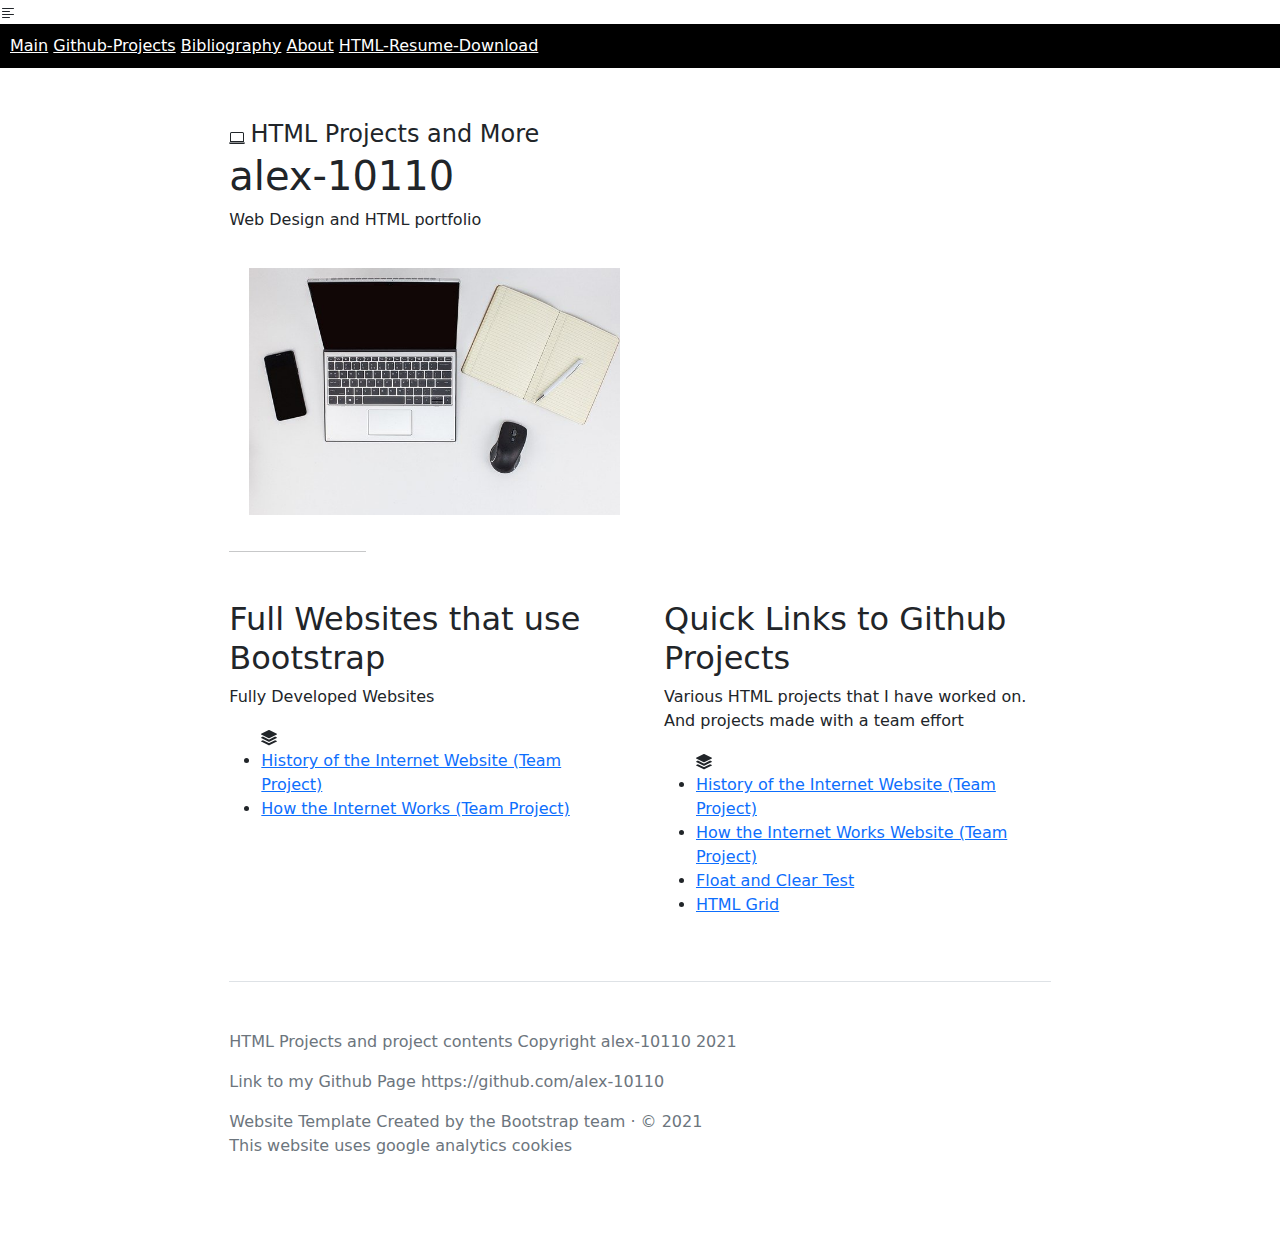
<file: index.html>
<!doctype html>
<html lang="en">
<head>
    <meta charset="utf-8">
    <meta name="viewport" content="width=device-width, initial-scale=1">
    <meta name="description" content="">
    <meta name="author" content="Mark Otto, Jacob Thornton, and Bootstrap contributors">
    <meta name="generator" content="Hugo 0.83.1">
    <title>Starter Template · Bootstrap v5.0</title>

    <link rel="canonical" href="https://getbootstrap.com/docs/5.0/examples/starter-template/">



    <!-- Bootstrap core CSS -->
    <link href="bootstrap.min.css" rel="stylesheet">

    <style>
        .bd-placeholder-img {
            font-size: 1.125rem;
            text-anchor: middle;
            -webkit-user-select: none;
            -moz-user-select: none;
            user-select: none;
        }

        @media (min-width: 768px) {
            .bd-placeholder-img-lg {
                font-size: 3.5rem;
            }
        }
    </style>


    <!-- Custom styles for this template -->
    <link href="starter-template.css" rel="stylesheet">

    <svg xmlns="http://www.w3.org/2000/svg" width="16" height="16" fill="currentColor" class="bi bi-text-left" viewBox="0 0 16 16">
    <path fill-rule="evenodd" d="M2 12.5a.5.5 0 0 1 .5-.5h7a.5.5 0 0 1 0 1h-7a.5.5 0 0 1-.5-.5zm0-3a.5.5 0 0 1 .5-.5h11a.5.5 0 0 1 0 1h-11a.5.5 0 0 1-.5-.5zm0-3a.5.5 0 0 1 .5-.5h7a.5.5 0 0 1 0 1h-7a.5.5 0 0 1-.5-.5zm0-3a.5.5 0 0 1 .5-.5h11a.5.5 0 0 1 0 1h-11a.5.5 0 0 1-.5-.5z"/>
    </svg>

    <link rel="icon" href="text-left-01.svg">




</head>
<body>
<div class="MenuBar">
    <a class="active" href="index.html">Main</a>
    <a href="index3.html">Github-Projects</a>
    <a href="index4.html">Bibliography</a>
    <a href="index5.html">About</a>
    <a href="index6.html">HTML-Resume-Download</a>


</div>





<div class="col-lg-8 mx-auto p-3 py-md-5">
    <header>


            <svg xmlns="http://www.w3.org/2000/svg" width="16" height="16" fill="currentColor" class="bi bi-laptop" viewBox="0 0 16 16">
                <path d="M13.5 3a.5.5 0 0 1 .5.5V11H2V3.5a.5.5 0 0 1 .5-.5h11zm-11-1A1.5 1.5 0 0 0 1 3.5V12h14V3.5A1.5 1.5 0 0 0 13.5 2h-11zM0 12.5h16a1.5 1.5 0 0 1-1.5 1.5h-13A1.5 1.5 0 0 1 0 12.5z"/>
            </svg>


            <span class="fs-4">HTML Projects and More</span>
        </a>
    </header>

    <main>
        <h1>alex-10110</h1>
        <p>Web Design and HTML portfolio</p>
        <div>
        <img class="MainImage" src="Desk_04.jpg" alt="Desk Image">

        </div>



        <hr class="col-3 col-md-2 mb-5">

        <div class="row g-5">
            <div class="col-md-6">
                <h2>Full Websites that use Bootstrap</h2>
                <p>Fully Developed Websites</p>



                <ul class="bi bi-stack">

                    <svg xmlns="http://www.w3.org/2000/svg" width="16" height="16" fill="currentColor" class="bi bi-stack" viewBox="0 0 16 16">
                        <path d="m14.12 10.163 1.715.858c.22.11.22.424 0 .534L8.267 15.34a.598.598 0 0 1-.534 0L.165 11.555a.299.299 0 0 1 0-.534l1.716-.858 5.317 2.659c.505.252 1.1.252 1.604 0l5.317-2.66zM7.733.063a.598.598 0 0 1 .534 0l7.568 3.784a.3.3 0 0 1 0 .535L8.267 8.165a.598.598 0 0 1-.534 0L.165 4.382a.299.299 0 0 1 0-.535L7.733.063z"/>
                        <path d="m14.12 6.576 1.715.858c.22.11.22.424 0 .534l-7.568 3.784a.598.598 0 0 1-.534 0L.165 7.968a.299.299 0 0 1 0-.534l1.716-.858 5.317 2.659c.505.252 1.1.252 1.604 0l5.317-2.659z"/>
                    </svg>


                    <li><a href="https://github.com/elijahkangethe/HistoryoftheinternetIS117sp21">History of the Internet Website (Team Project)</a></li>
                    <li><a href="https://github.com/elijahkangethe/IS117Analytics">How the Internet Works (Team Project)</a></li>

                </ul>
            </div>

            <div class="col-md-6">
                <h2>Quick Links to Github Projects</h2>
                <p>Various HTML projects that I have worked on. And projects made with a team effort</p>
                <ul class="bi bi-stack">



                    <svg xmlns="http://www.w3.org/2000/svg" width="16" height="16" fill="currentColor" class="bi bi-stack" viewBox="0 0 16 16">
                        <path d="m14.12 10.163 1.715.858c.22.11.22.424 0 .534L8.267 15.34a.598.598 0 0 1-.534 0L.165 11.555a.299.299 0 0 1 0-.534l1.716-.858 5.317 2.659c.505.252 1.1.252 1.604 0l5.317-2.66zM7.733.063a.598.598 0 0 1 .534 0l7.568 3.784a.3.3 0 0 1 0 .535L8.267 8.165a.598.598 0 0 1-.534 0L.165 4.382a.299.299 0 0 1 0-.535L7.733.063z"/>
                        <path d="m14.12 6.576 1.715.858c.22.11.22.424 0 .534l-7.568 3.784a.598.598 0 0 1-.534 0L.165 7.968a.299.299 0 0 1 0-.534l1.716-.858 5.317 2.659c.505.252 1.1.252 1.604 0l5.317-2.659z"/>
                    </svg>
                    <li><a href="https://github.com/elijahkangethe/HistoryoftheinternetIS117sp21">History of the Internet Website (Team Project)</a></li>
                    <li><a href="https://github.com/elijahkangethe/IS117Analytics">How the Internet Works Website (Team Project)</a></li>
                    <li><a href="https://github.com/alex-10110/float-and-clear-test-html">Float and Clear Test</a></li>
                    <li><a href="https://github.com/alex-10110/Grid-HTML-Test">HTML Grid</a></li>




                </ul>
            </div>
        </div>
    </main>
    <footer class="pt-5 my-5 text-muted border-top">
        <p>HTML Projects and project contents Copyright alex-10110 2021 </p>
        <p>Link to my Github Page https://github.com/alex-10110</p>
        Website Template Created by the Bootstrap team &middot; &copy; 2021
        <p>This website uses google analytics cookies</p>
    </footer>
</div>


<script src="bootstrap.bundle.min.js"></script>


</body>
</html>
</file>
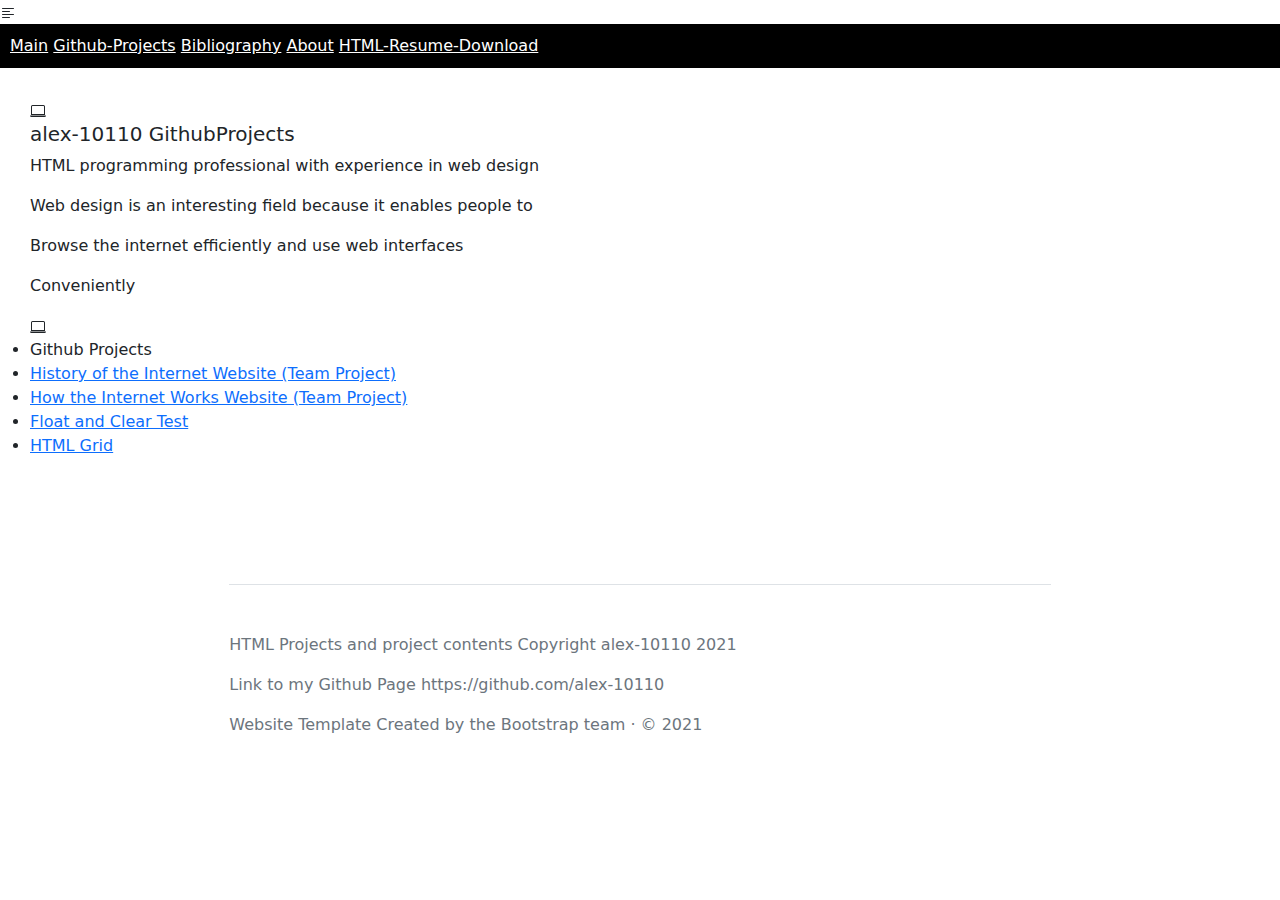
<file: index3.html>
<!doctype html>
<html lang="en">
<head>
    <meta charset="utf-8">
    <meta name="viewport" content="width=device-width, initial-scale=1">
    <meta name="description" content="">
    <meta name="author" content="Mark Otto, Jacob Thornton, and Bootstrap contributors">
    <meta name="generator" content="Hugo 0.83.1">
    <title>Starter Template · Bootstrap v5.0</title>

    <link rel="canonical" href="https://getbootstrap.com/docs/5.0/examples/starter-template/">



    <!-- Bootstrap core CSS -->
    <link href="bootstrap.min.css" rel="stylesheet">

    <style>
        .bd-placeholder-img {
            font-size: 1.125rem;
            text-anchor: middle;
            -webkit-user-select: none;
            -moz-user-select: none;
            user-select: none;
        }

        @media (min-width: 768px) {
            .bd-placeholder-img-lg {
                font-size: 3.5rem;
            }
        }
    </style>


    <!-- Custom styles for this template -->
    <link href="starter-template.css" rel="stylesheet">

    <svg xmlns="http://www.w3.org/2000/svg" width="16" height="16" fill="currentColor" class="bi bi-text-left" viewBox="0 0 16 16">
        <path fill-rule="evenodd" d="M2 12.5a.5.5 0 0 1 .5-.5h7a.5.5 0 0 1 0 1h-7a.5.5 0 0 1-.5-.5zm0-3a.5.5 0 0 1 .5-.5h11a.5.5 0 0 1 0 1h-11a.5.5 0 0 1-.5-.5zm0-3a.5.5 0 0 1 .5-.5h7a.5.5 0 0 1 0 1h-7a.5.5 0 0 1-.5-.5zm0-3a.5.5 0 0 1 .5-.5h11a.5.5 0 0 1 0 1h-11a.5.5 0 0 1-.5-.5z"/>
    </svg>

    <link rel="icon" href="text-left-01.svg">




</head>
<body>
<div class="MenuBar">
    <a class="active" href="index.html">Main</a>
    <a href="index3.html">Github-Projects</a>
    <a href="index4.html">Bibliography</a>
    <a href="index5.html">About</a>
    <a href="index6.html">HTML-Resume-Download</a>


</div>

<header>
    <div class ="History_align">
        <svg xmlns="http://www.w3.org/2000/svg" width="16" height="16" fill="currentColor" class="bi bi-laptop" viewBox="0 0 16 16">
            <path d="M13.5 3a.5.5 0 0 1 .5.5V11H2V3.5a.5.5 0 0 1 .5-.5h11zm-11-1A1.5 1.5 0 0 0 1 3.5V12h14V3.5A1.5 1.5 0 0 0 13.5 2h-11zM0 12.5h16a1.5 1.5 0 0 1-1.5 1.5h-13A1.5 1.5 0 0 1 0 12.5z"/>
        </svg>
        <h5>alex-10110 GithubProjects</h5>
        <p>HTML programming professional with experience in web design</p>
        <p>Web design is an interesting field because it enables people to</p>
        <p>Browse the internet efficiently and use web interfaces</p>
        <p>Conveniently</p>


        <svg xmlns="http://www.w3.org/2000/svg" width="16" height="16" fill="currentColor" class="bi bi-laptop" viewBox="0 0 16 16">
            <path d="M13.5 3a.5.5 0 0 1 .5.5V11H2V3.5a.5.5 0 0 1 .5-.5h11zm-11-1A1.5 1.5 0 0 0 1 3.5V12h14V3.5A1.5 1.5 0 0 0 13.5 2h-11zM0 12.5h16a1.5 1.5 0 0 1-1.5 1.5h-13A1.5 1.5 0 0 1 0 12.5z"/>
        </svg>
        <li>Github Projects</li>
        <li><a href="https://github.com/elijahkangethe/HistoryoftheinternetIS117sp21">History of the Internet Website (Team Project)</a></li>
        <li><a href="https://github.com/elijahkangethe/IS117Analytics">How the Internet Works Website (Team Project)</a></li>
        <li><a href="https://github.com/alex-10110/float-and-clear-test-html">Float and Clear Test</a></li>
        <li><a href="https://github.com/alex-10110/Grid-HTML-Test">HTML Grid</a></li>



    </div>
</header>






<div class="col-lg-8 mx-auto p-3 py-md-5">



    <header>

    </header>

    <main>





    </main>
    <footer class="pt-5 my-5 text-muted border-top">
        <p>HTML Projects and project contents Copyright alex-10110 2021 </p>
        <p>Link to my Github Page https://github.com/alex-10110</p>
        Website Template Created by the Bootstrap team &middot; &copy; 2021
    </footer>
</div>


<script src="bootstrap.bundle.min.js"></script>


</body>
</html>
</file>
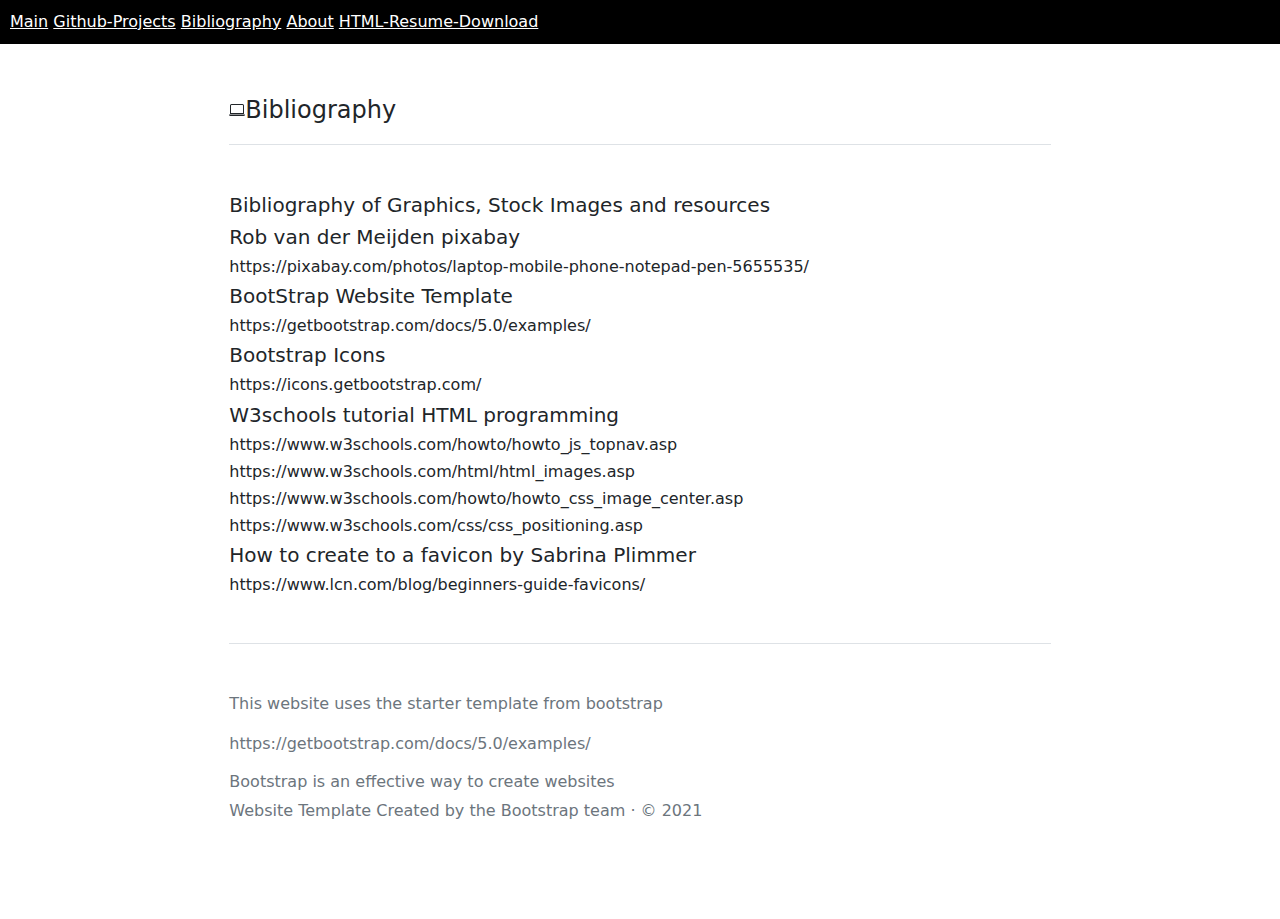
<file: index4.html>
<!doctype html>
<html lang="en">
<head>
    <meta charset="utf-8">
    <meta name="viewport" content="width=device-width, initial-scale=1">
    <meta name="description" content="">
    <meta name="author" content="Mark Otto, Jacob Thornton, and Bootstrap contributors">
    <meta name="generator" content="Hugo 0.83.1">
    <title>Starter Template · Bootstrap v5.0</title>

    <link rel="canonical" href="https://getbootstrap.com/docs/5.0/examples/starter-template/">



    <!-- Bootstrap core CSS -->
    <link href="bootstrap.min.css" rel="stylesheet">

    <style>
        .bd-placeholder-img {
            font-size: 1.125rem;
            text-anchor: middle;
            -webkit-user-select: none;
            -moz-user-select: none;
            user-select: none;
        }

        @media (min-width: 768px) {
            .bd-placeholder-img-lg {
                font-size: 3.5rem;
            }
        }
    </style>


    <!-- Custom styles for this template -->
    <link href="starter-template.css" rel="stylesheet">
    <link rel="icon" href="text-left-01.svg">

</head>
<body>
<div class="MenuBar">
    <a class="active" href="index.html">Main</a>
    <a href="index3.html">Github-Projects</a>
    <a href="index4.html">Bibliography</a>
    <a href="index5.html">About</a>
    <a href="index6.html">HTML-Resume-Download</a>
</div>





<div class="col-lg-8 mx-auto p-3 py-md-5">
    <header class="d-flex align-items-center pb-3 mb-5 border-bottom">
        <a href="/" class="d-flex align-items-center text-dark text-decoration-none">

            <svg xmlns="http://www.w3.org/2000/svg" width="16" height="16" fill="currentColor" class="bi bi-laptop" viewBox="0 0 16 16">
                <path d="M13.5 3a.5.5 0 0 1 .5.5V11H2V3.5a.5.5 0 0 1 .5-.5h11zm-11-1A1.5 1.5 0 0 0 1 3.5V12h14V3.5A1.5 1.5 0 0 0 13.5 2h-11zM0 12.5h16a1.5 1.5 0 0 1-1.5 1.5h-13A1.5 1.5 0 0 1 0 12.5z"/>
            </svg>


            <span class="fs-4">Bibliography</span>
        </a>
    </header>

    <main>
       <p>
        <h5>Bibliography of Graphics, Stock Images and resources</h5>



        <h5>Rob van der Meijden pixabay</h5>
           <h6>https://pixabay.com/photos/laptop-mobile-phone-notepad-pen-5655535/</h6>

        <h5>BootStrap Website Template</h5>
        <h6>https://getbootstrap.com/docs/5.0/examples/</h6>

        <h5>Bootstrap Icons</h5>
        <h6>https://icons.getbootstrap.com/</h6>

        <h5>W3schools tutorial HTML programming</h5>
        <h6>https://www.w3schools.com/howto/howto_js_topnav.asp</h6>
        <h6>https://www.w3schools.com/html/html_images.asp</h6>
        <h6>https://www.w3schools.com/howto/howto_css_image_center.asp</h6>
        <h6>https://www.w3schools.com/css/css_positioning.asp</h6>

        <h5>How to create to a favicon by Sabrina Plimmer</h5>
        <h6>https://www.lcn.com/blog/beginners-guide-favicons/</h6>











       </p>
    </main>
    <footer class="pt-5 my-5 text-muted border-top">
        <p>This website uses the starter template from bootstrap</p>
        <p>https://getbootstrap.com/docs/5.0/examples/</p>
        <h6>Bootstrap is an effective way to create websites</h6>
        Website Template Created by the Bootstrap team &middot; &copy; 2021
    </footer>
</div>


<script src="bootstrap.bundle.min.js"></script>


</body>
</html>
</file>
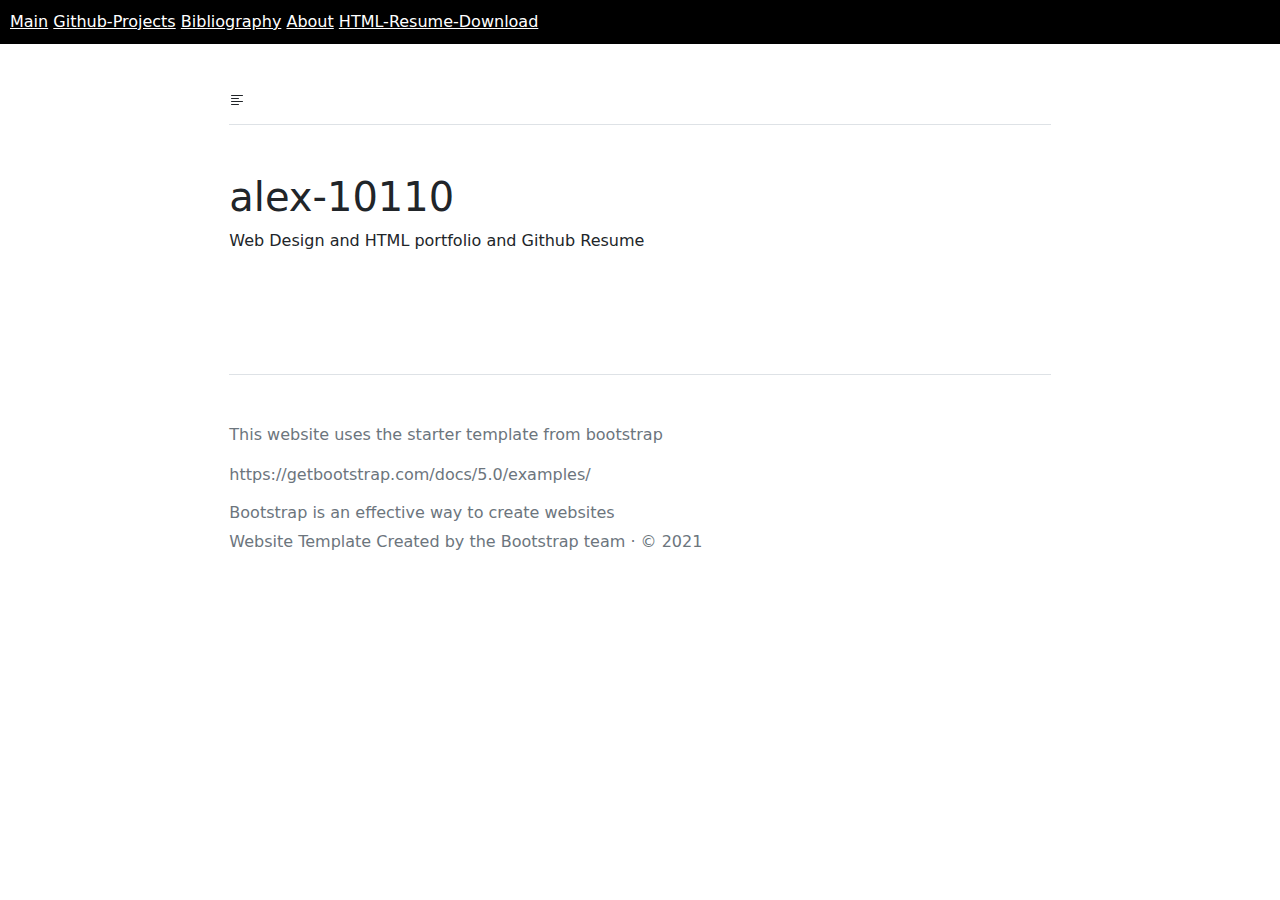
<file: index6.html>
<!doctype html>
<html lang="en">
<head>
    <meta charset="utf-8">
    <meta name="viewport" content="width=device-width, initial-scale=1">
    <meta name="description" content="">
    <meta name="author" content="Mark Otto, Jacob Thornton, and Bootstrap contributors">
    <meta name="generator" content="Hugo 0.83.1">
    <title>Starter Template · Bootstrap v5.0</title>

    <link rel="canonical" href="https://getbootstrap.com/docs/5.0/examples/starter-template/">



    <!-- Bootstrap core CSS -->
    <link href="bootstrap.min.css" rel="stylesheet">

    <style>
        .bd-placeholder-img {
            font-size: 1.125rem;
            text-anchor: middle;
            -webkit-user-select: none;
            -moz-user-select: none;
            user-select: none;
        }

        @media (min-width: 768px) {
            .bd-placeholder-img-lg {
                font-size: 3.5rem;
            }
        }
    </style>


    <!-- Custom styles for this template -->
    <link href="starter-template.css" rel="stylesheet">
    <link rel="icon" href="text-left-01.svg">

</head>
<body>
<div class="MenuBar">
    <a class="active" href="index.html">Main</a>
    <a href="index3.html">Github-Projects</a>
    <a href="index4.html">Bibliography</a>
    <a href="index5.html">About</a>
    <a href="index6.html">HTML-Resume-Download</a>
</div>





<div class="col-lg-8 mx-auto p-3 py-md-5">
    <header class="d-flex align-items-center pb-3 mb-5 border-bottom">
        <a href="/" class="d-flex align-items-center text-dark text-decoration-none">
            <svg xmlns="http://www.w3.org/2000/svg" width="16" height="16" fill="currentColor" class="bi bi-text-left" viewBox="0 0 16 16">
                <path fill-rule="evenodd" d="M2 12.5a.5.5 0 0 1 .5-.5h7a.5.5 0 0 1 0 1h-7a.5.5 0 0 1-.5-.5zm0-3a.5.5 0 0 1 .5-.5h11a.5.5 0 0 1 0 1h-11a.5.5 0 0 1-.5-.5zm0-3a.5.5 0 0 1 .5-.5h7a.5.5 0 0 1 0 1h-7a.5.5 0 0 1-.5-.5zm0-3a.5.5 0 0 1 .5-.5h11a.5.5 0 0 1 0 1h-11a.5.5 0 0 1-.5-.5z"/>
            </svg>

        </a>
    </header>

    <main>
        <h1>alex-10110</h1>
        <p>Web Design and HTML portfolio and Github Resume</p>

        <iframe src="Resume_Upload_Github_Upload.pdf" width="100px" height="50px"></iframe>

    </main>
    <footer class="pt-5 my-5 text-muted border-top">
        <p>This website uses the starter template from bootstrap</p>
        <p>https://getbootstrap.com/docs/5.0/examples/</p>
        <h6>Bootstrap is an effective way to create websites</h6>
        Website Template Created by the Bootstrap team &middot; &copy; 2021
    </footer>
</div>


<script src="bootstrap.bundle.min.js"></script>


</body>
</html>
</file>
<file: starter-template.css>
.icon-list {
    padding-left: 0;
    list-style: none;
}
.icon-list li {
    display: flex;
    align-items: flex-start;
    margin-bottom: .25rem;
}
.icon-list li::before {
    display: block;
    flex-shrink: 0;
    width: 1.5em;
    height: 1.5em;
    margin-right: .5rem;
    content: "";
    background: url("data:image/svg+xml,%3Csvg xmlns='http://www.w3.org/2000/svg' fill='%23212529' viewBox='0 0 16 16'%3E%3Cpath d='M8 0a8 8 0 1 1 0 16A8 8 0 0 1 8 0zM4.5 7.5a.5.5 0 0 0 0 1h5.793l-2.147 2.146a.5.5 0 0 0 .708.708l3-3a.5.5 0 0 0 0-.708l-3-3a.5.5 0 1 0-.708.708L10.293 7.5H4.5z'/%3E%3C/svg%3E") no-repeat center center / 100% auto;
}
.MenuBar {
    background-color: black;
    overflow: hidden;
    padding: 10px;
}


.MenuBar a{
    color: white;
    text-align: center;
}


.MainImage{
    width:50%;
    height:50%;
    padding:20px;



}
.arrange{
    left:-20px;
    text-align:left;




}
.History_of_the_internet{
    width:40%;
    height:40%;


}
.History_align{
    text-align:left;
    padding:30px


}
</file>
